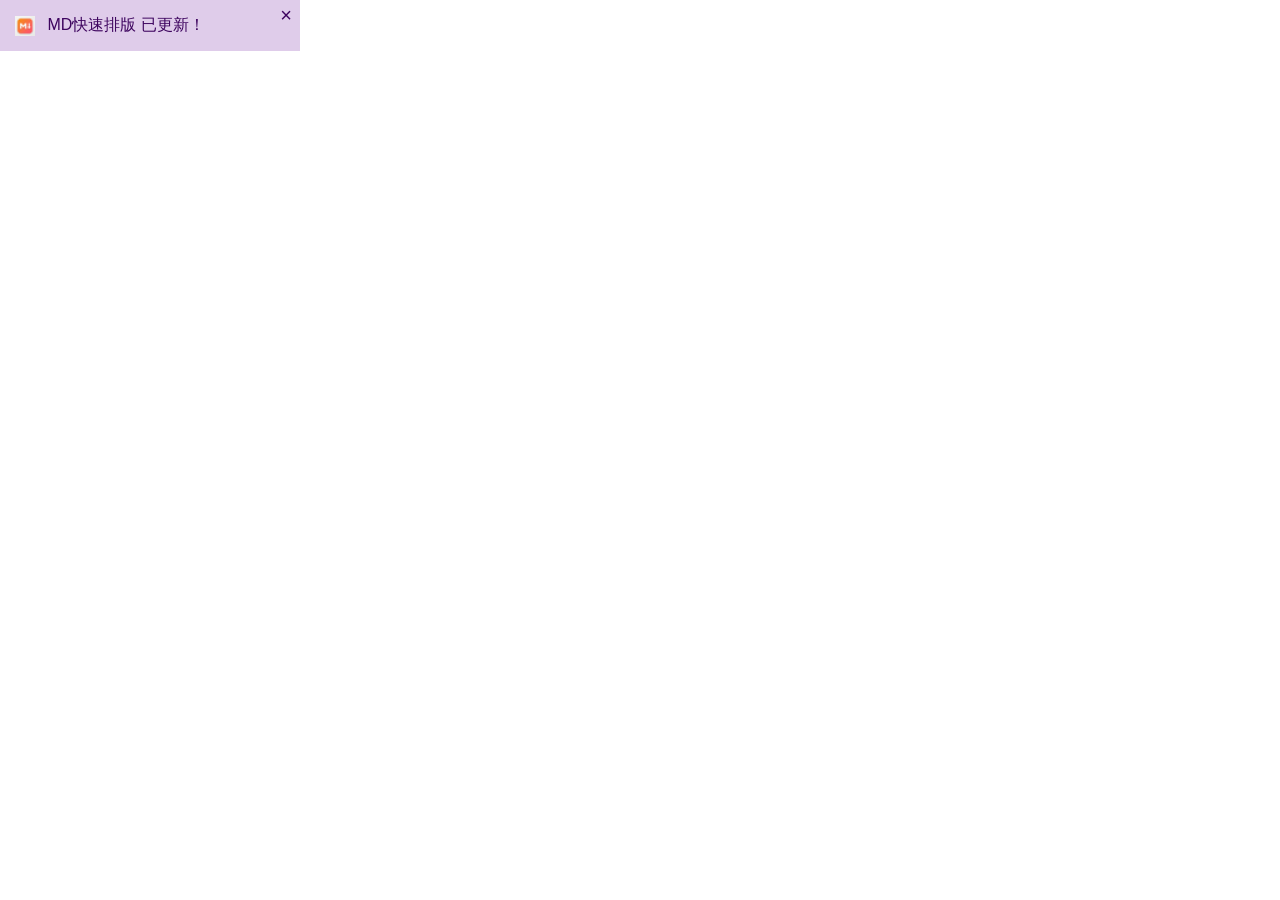
<file: src/chrome/upgrade-notification-popup.html>
<!DOCTYPE html>
<html>
<head>
  <meta charset="utf-8">
  <style>
    body {
      margin: 0;
      padding: 0;
      width: 300px;
      font-family: Tahoma, Helvetica, arial, freesans, clean, sans-serif;
      font-size: 16px;
      color: #3E055F;
    }

    #upgrade-notification-content {
      background-color: #DFCCEA;
      padding: 15px;
      position: relative;
    }

    #upgrade-notification-link {
      display: block;
      color: #3E055F;
      text-decoration: none;
      padding-right: 20px; /* Make room for close button */
    }

    #upgrade-notification-link:hover {
      cursor: pointer;
    }

    #upgrade-notification-close {
      position: absolute;
      top: 5px;
      right: 8px;
      font-size: 20px;
      line-height: 20px;
      text-decoration: none;
      color: #3E055F;
    }

    #upgrade-notification-close:hover {
      cursor: pointer;
      font-weight: bold;
    }

    #upgrade-notification-logo {
      vertical-align: middle;
      margin-right: 8px;
      width: 20px;
      height: 20px;
    }

    #upgrade-notification-link:hover #upgrade-notification-text {
      text-decoration: underline;
    }
  </style>
</head>
<body>
  <div id="upgrade-notification-content">
    <a id="upgrade-notification-link" href="#">
      <img id="upgrade-notification-logo" src="../common/images/icon16.png"/>
      <span id="upgrade-notification-text">MD快速排版 已更新！</span>
    </a>
    <a id="upgrade-notification-close" href="#" title="关闭">×</a>
  </div>
  <script src="../common/utils.js"></script>
  <script src="../common/options-store.js"></script>
  <script src="upgrade-notification-popup.js"></script>
</body>
</html>
</file>
